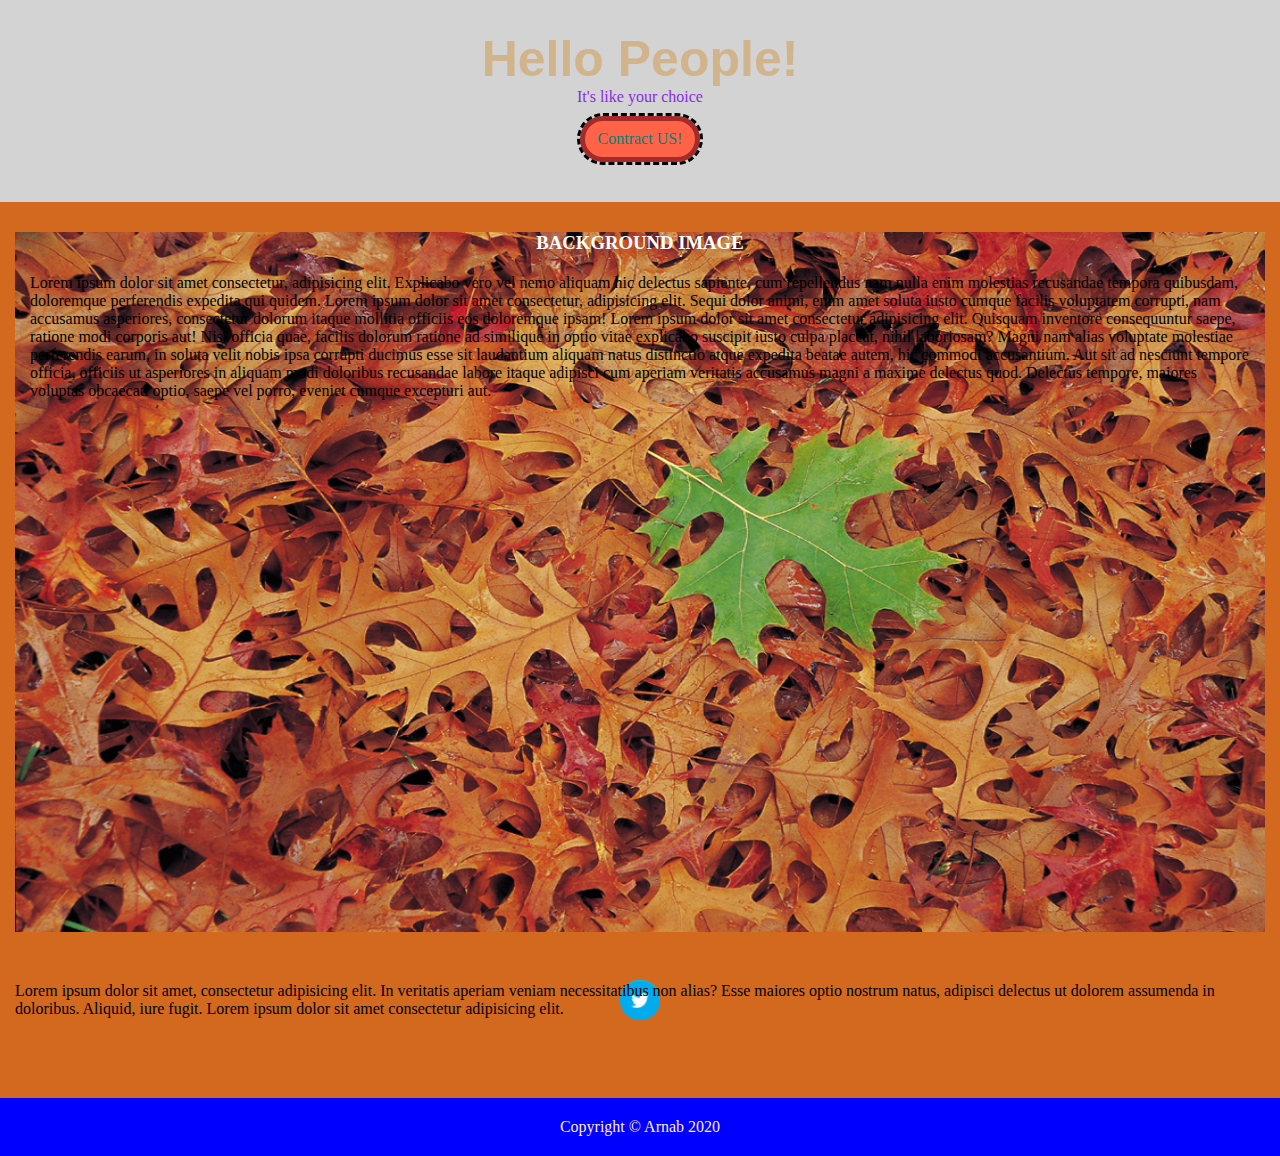
<file: index.html>
<!DOCTYPE html>
<html lang="en">
<head>
    <meta charset="UTF-8">
    <meta name="viewport" content="width=device-width, initial-scale=1.0">
    <title>CSS-3</title>
    <link rel="stylesheet" type="text/css" href="style.css" />
</head>
<body>
    <!--Header Section Start-->
    <header>
        <h1 id="heading">Hello People!</h1>
        <p style="color: blueviolet;">It's like your choice</p>
        <a href="contract.html" target="_blank">Contract US!</a>
    </header>
    <!--Header Section Stop-->
    <!--Section Start-->
    <section class="sec-1">
        <div class="bg-image">
            <h3 style="text-align: center; color: white;">BACKGROUND IMAGE</h3>
            <p>Lorem ipsum dolor sit amet consectetur, adipisicing elit. Explicabo vero vel nemo aliquam hic delectus sapiente, cum repellendus nam nulla enim molestias recusandae tempora quibusdam, doloremque perferendis expedita qui quidem. Lorem ipsum dolor sit amet consectetur, adipisicing elit. Sequi dolor animi, enim amet soluta iusto cumque facilis voluptatem corrupti, nam accusamus asperiores, consectetur dolorum itaque mollitia officiis eos doloremque ipsam! Lorem ipsum dolor sit amet consectetur adipisicing elit. Quisquam inventore consequuntur saepe, ratione modi corporis aut! Nisi officia quae, facilis dolorum ratione ad similique in optio vitae explicabo suscipit iusto culpa placeat, nihil laboriosam? Magni nam alias voluptate molestiae perferendis earum, in soluta velit nobis ipsa corrupti ducimus esse sit laudantium aliquam natus distinctio atque expedita beatae autem, hic commodi accusantium. Aut sit ad nesciunt tempore officia, officiis ut asperiores in aliquam modi doloribus recusandae labore itaque adipisci cum aperiam veritatis accusamus magni a maxime delectus quod. Delectus tempore, maiores voluptas obcaecati optio, saepe vel porro, eveniet cumque excepturi aut.</p>
        </div>
        <div class="bg-image2">
            <p>Lorem ipsum dolor sit amet, consectetur adipisicing elit. In veritatis aperiam veniam necessitatibus non alias? Esse maiores optio nostrum natus, adipisci delectus ut dolorem assumenda in doloribus. Aliquid, iure fugit. Lorem ipsum dolor sit amet consectetur adipisicing elit.</p>
        </div>
    </section>
    <!--Section Stop-->
    <!--Footer Start-->
    <footer>
        <p>Copyright &copy; Arnab 2020</p>
    </footer>
    <!--Footer Stop-->
</body>
</html>
</file>
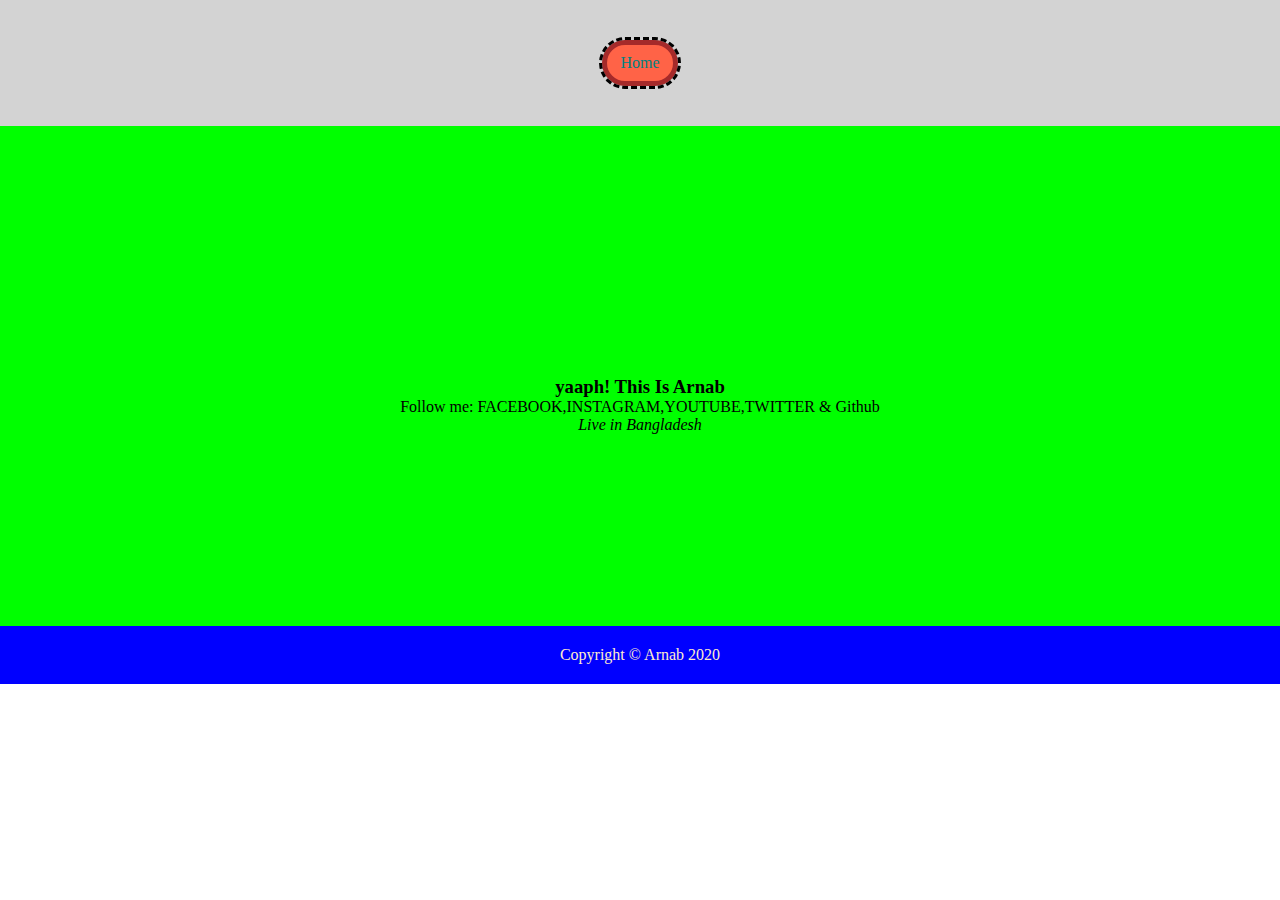
<file: contract.html>
<!DOCTYPE html>
<html lang="en">
<head>
    <meta charset="UTF-8">
    <meta name="viewport" content="width=device-width, initial-scale=1.0">
    <title>CSS-3</title>
    <link rel="stylesheet" type="text/css" href="style.css">
</head>
<body>
    <!--Header Section Start-->
	<header>
		<a href="index.html">Home</a>
	</header>
    <!--Header Section Stop-->
    <!--SECTION-->
    <section class="contract-page">
        <div class="data">
            <h3>yaaph! This Is Arnab</h3>
            <p>Follow me: FACEBOOK,INSTAGRAM,YOUTUBE,TWITTER & Github</p>
            <address>
                Live in Bangladesh
            </address>
        </div>
    </section>
    <!--SECTION-->
        <!--Footer Start-->
        <footer>
            <p>Copyright &copy; Arnab 2020</p>
        </footer>
        <!--Footer Stop-->
</body>
</html>
</file>
<file: style.css>
*{
    margin: 0;
    padding: 0;
}
header{
    padding: 30px 0;
    background: lightgrey;
    color: tan;
    text-align: center;
}
#heading{
    font-size: 50px;
    font-family: 'Franklin Gothic Medium', 'Arial Narrow', Arial, sans-serif;
}
/*Border & Outline Use*/
header a{
    text-decoration: none;
    color: teal;
    background: tomato;
    padding: 9px 13px;
    margin: 10px 0;
   display: inline-block;
   border-radius: 28px;
   border: brown solid 5px;
   outline: black dashed 3px;
}
/*Section Start*/
.sec-1{
    background-color: chocolate;
    padding: 30px 15px;
}
.bg-image{
    background-image: url(img/ml.jpg);
    background-repeat: no-repeat;
    background-size: 100% 100%;
    height: 700px;
}
.bg-image p{
    padding: 20px 15px;
    color: black;
}
.bg-image2{
    background: url(img/twitter.png) no-repeat;
    padding: 50px 0;
    background-size: 40px;
    background-position: center center;
}
/*Section Stop*/
/*CONTRACT*/
.contract-page{
    background: lime;
    height: 500px;
}
.data{
    text-align: center;
    padding: 250px 0;
}
/*CONTRACT*/
/*Footer Start*/
footer{
    padding: 20px 0;
    color: blanchedalmond;
    background-color: blue;
}
footer p{
    text-align: center;
}
/*Footer Stop*/
</file>
